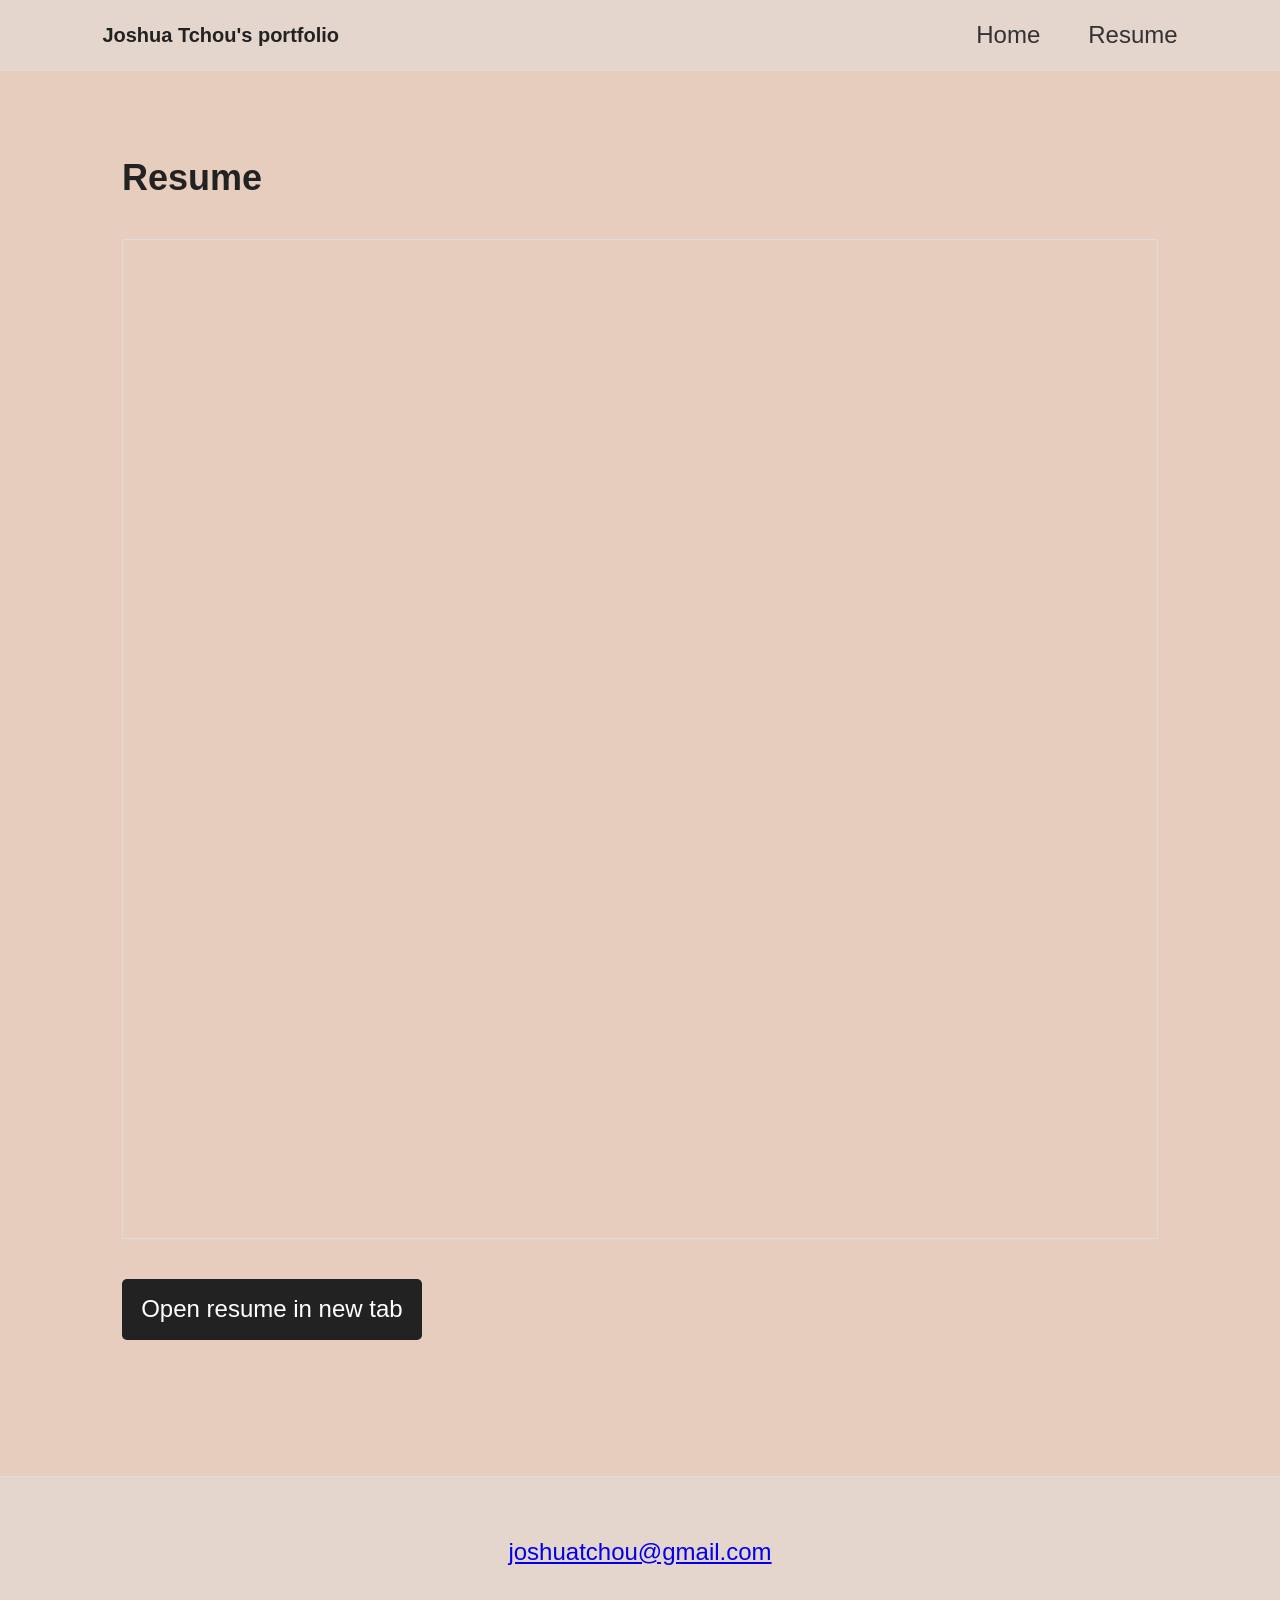
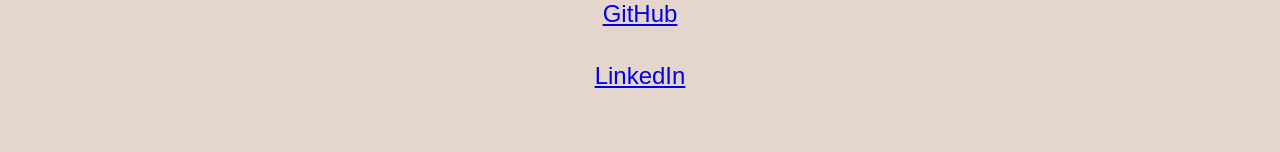
<file: resume.html>
<!DOCTYPE html>
<html lang="en">
<head>
    <meta charset="UTF-8">
    <meta name="viewport" content="width=device-width, initial-scale=1.0">

    <title>Joshua Tchou's portfolio</title>

    <link rel="stylesheet" href="style.css">
</head>

<body>

    <!-- Navigation -->
    <header>
        <nav class="navbar">
            <a href="index.html" class="nav-logo">Joshua Tchou's portfolio</a>

            <div class="nav-links">
                <a href="index.html">Home</a>
                <a href="resume.html">Resume</a>
            </div>
        </nav>
    </header>


    <main>

        <section class="resume-section">

            <h1>Resume</h1>

            <div class="pdf-container">

                <iframe
                    src="assets/Resume_Aug_2026.pdf"
                    title="Resume"
                >
                    <p>
                        Your browser does not support embedded PDFs.
                        <a href="assets/Resume_Aug_2026.pdf">
                            Open the resume here.
                        </a>
                    </p>
                </iframe>

            </div>

            <p>
                <a
                    href="assets/Resume_Aug_2026.pdf"
                    target="_blank"
                    class="button"
                >
                    Open resume in new tab
                </a>
            </p>

        </section>

    </main>


    <!-- Footer -->
    <footer>
        <p>
                <a href="mailto:joshuatchou@gmail.com">
                    joshuatchou@gmail.com
                </a>
            </p>

            <p>
                <a href="https://github.com/JoshuaTchou">
                    GitHub
                </a>
            </p>

            <p>
                <a href="https://www.linkedin.com/in/joshua-tchou-8481a8326/">
                    LinkedIn
                </a>
            </p>
    </footer>

</body>
</html>
</file>
<file: style.css>
/* ------------------------------
   General
--------------------------------- */

* {
    box-sizing: border-box;
}

html {
    scroll-behavior: smooth;
}

body {
    margin: 0;

    font-family:
        -apple-system,
        BlinkMacSystemFont,
        "Segoe UI",
        Roboto,
        Arial,
        sans-serif;

    font-size: 150%;
    line-height: 1.6;
    color: #222;
    background-color: #e6cdbd;
}


/* ------------------------------
   Navigation
--------------------------------- */

.navbar {
    display: flex;
    justify-content: space-between;
    align-items: center;

    padding: 1rem 8%;

    background-color: #e4d5cd;
    border-bottom: 1px solid #ddd;
}

.nav-logo {
    font-size: 1.25rem;
    font-weight: bold;
    text-decoration: none;
    color: #222;
}

.nav-links {
    display: flex;
    gap: 3rem;
}

.nav-links a {
    text-decoration: none;
    color: #333;
}

.nav-links a:hover {
    color: #0066cc;
}


/* ------------------------------
   Main content
--------------------------------- */

main {
    max-width: 1100px;
    margin: 0 auto;
    padding: 0 2rem;
}


/* ------------------------------
   Hero
--------------------------------- */

.hero {
    min-height: 50vh;

    display: flex;
    align-items: center;
    justify-content: space-between;

    gap: 4rem;
}

.hero-text {
    flex: 1;
}

.hero-text h1 {
    font-size: 3rem;
    margin-bottom: 0.25rem;
}

.hero-text h2 {
    font-weight: normal;
    color: #555;
}

.hero-image {
    flex: 0 0 300px;
}

.hero-image img {
    width: 100%;
    border-radius: 50%;
}


/* ------------------------------
   Sections
--------------------------------- */

.section {
    padding: 5rem 0;
}

.section h2 {
    font-size: 2rem;
    margin-bottom: 1.5rem;
}


/* ------------------------------
   Buttons
--------------------------------- */

.button {
    display: inline-block;

    margin-top: 1rem;
    padding: 0.7rem 1.2rem;

    background-color: #222;
    color: white;

    text-decoration: none;
    border-radius: 5px;
}

.button:hover {
    background-color: #444;
}


/* ------------------------------
   Projects
--------------------------------- */

.projects {
    border: 3px solid #e4e4e4;
    border-radius: 8px;

    overflow: hidden;

    padding: 1.5rem;
    margin-bottom: 2rem;
}

.project-title {
    text-align: center;

    font-weight: bold;
    font-size: 120%;
}

.video-container {
    display: flex;
    justify-content: center;
    padding: 1rem;
}

.project-card img {
    width: 100%;
    height: 200px;

    object-fit: cover;
}

.project-card h3,
.project-card p {
    margin-left: 1.5rem;
    margin-right: 1.5rem;
}


/* ------------------------------
   Resume
--------------------------------- */

.resume-section {
    padding: 3rem 0;
}

.pdf-container {
    width: 100%;
    height: 1000px;

    margin-top: 2rem;

    border: 1px solid #ddd;
}

.pdf-container iframe {
    width: 100%;
    height: 100%;

    border: none;
}


/* ------------------------------
   Footer
--------------------------------- */

footer {
    margin-top: 4rem;
    padding: 2rem;

    text-align: center;

    border-top: 1px solid #ddd;

    background-color: #e4d5cd;
    color: #666;
}


/* ------------------------------
   Mobile
--------------------------------- */

@media (max-width: 700px) {

    .navbar {
        padding: 1rem 5%;
    }

    .hero {
        flex-direction: column-reverse;

        text-align: center;

        padding-top: 4rem;
    }

    .hero-image {
        flex: none;
        width: 200px;
    }

    .hero-text h1 {
        font-size: 2.3rem;
    }

    main {
        padding: 0 1.25rem;
    }

    .pdf-container {
        height: 700px;
    }
}
</file>
